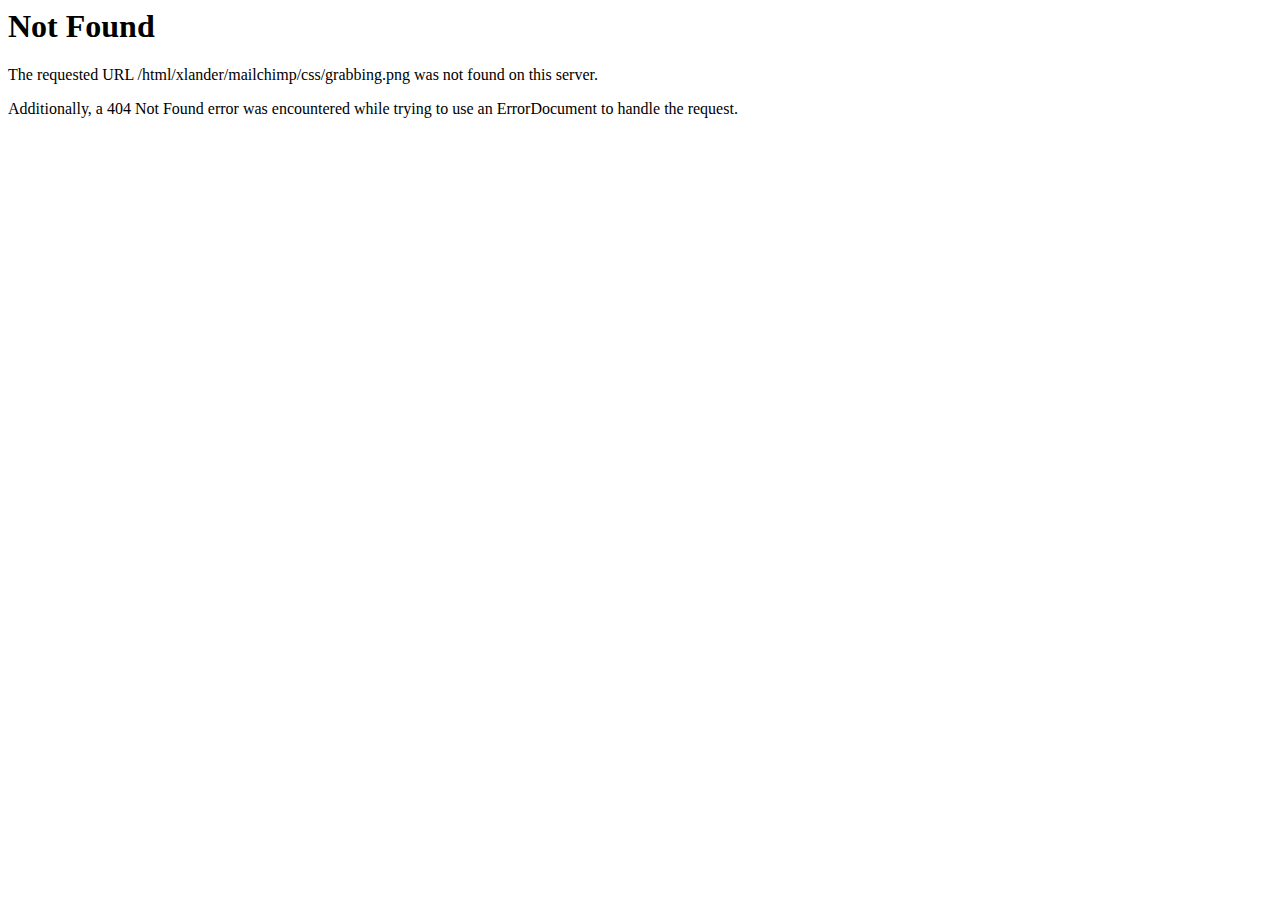
<file: css/grabbing.html>
<!DOCTYPE HTML PUBLIC "-//IETF//DTD HTML 2.0//EN">
<html><head>
<title>404 Not Found</title>
</head><body>
<h1>Not Found</h1>
<p>The requested URL /html/xlander/mailchimp/css/grabbing.png was not found on this server.</p>
<p>Additionally, a 404 Not Found
error was encountered while trying to use an ErrorDocument to handle the request.</p>
</body></html>
</file>
